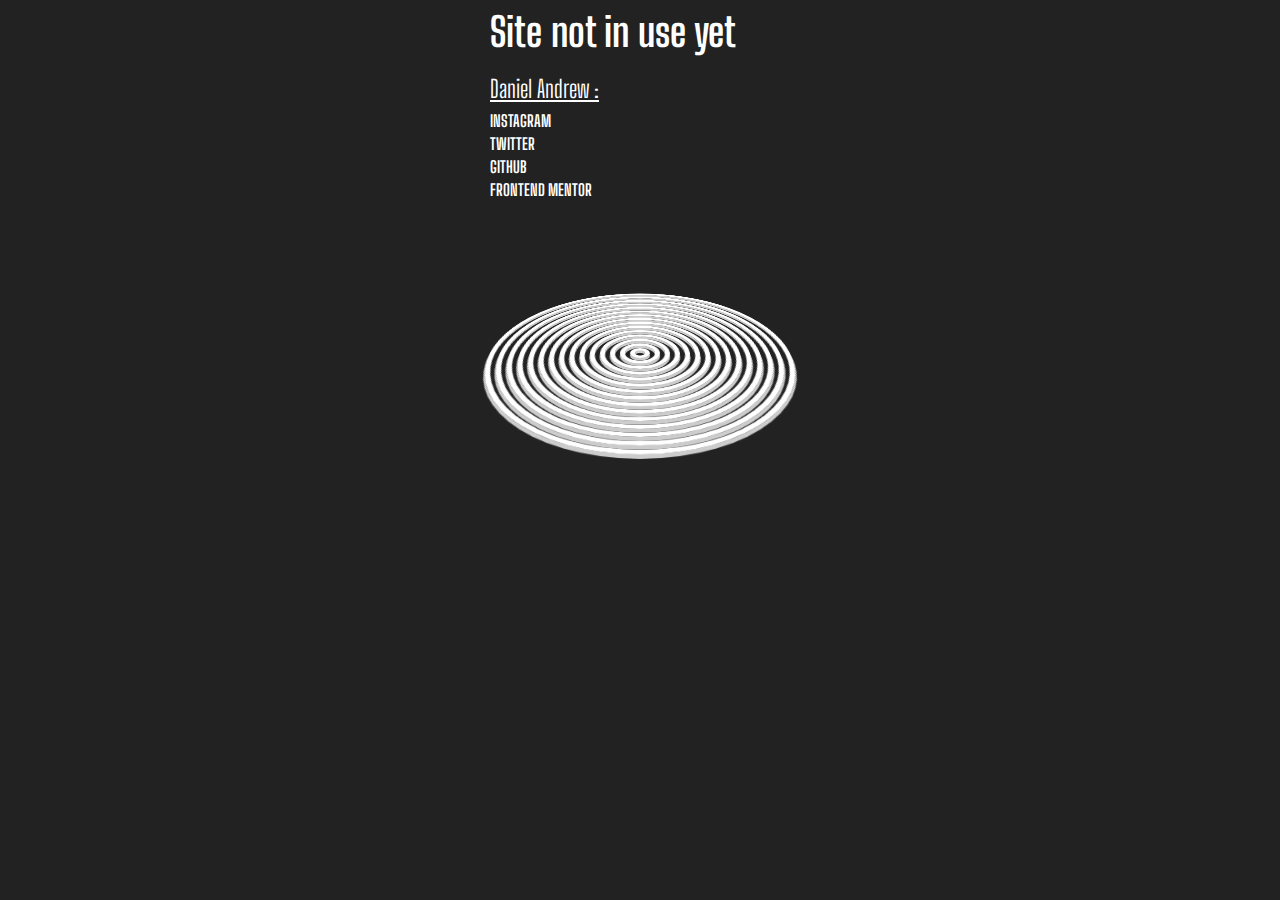
<file: index.html>
<!DOCTYPE html>
<html lang="en">
<head>
    <meta charset="UTF-8">
    <meta http-equiv="X-UA-Compatible" content="IE=edge">
    <meta name="viewport" content="width=device-width, initial-scale=1.0">
    <title>Daniel Andrew</title>
    <link rel="stylesheet" href="wavy.css">
    
</head>
<body>
  <main>

    <div>
     
      <p><h1>Site not in use yet</h1></p>
      <p>Daniel Andrew :</p>

      </div>
    
    
    <div>
      <ul>
        <li><a class="links" href="https://www.instagram.com/dxniel_xndrew/">Instagram</a></li>
        <li><a class="links" href="https://www.twitter.com/DxnielXndrew/">Twitter</a></li>
        <li><a class="links" href="https://github.com/DxnielXndrew">GitHub</a></li>
        <li><a class="links" href="https://www.frontendmentor.io/profile/DanielAndrew1">Frontend Mentor</a></li>
      </ul>
   </div>
    
    <div class="loader">
        <span></span>
        <span></span>
        <span></span>
        <span></span>
        <span></span>
        <span></span>
        <span></span>
        <span></span>
        <span></span>
        <span></span>
        <span></span>
        <span></span>
        <span></span>
        <span></span>
        <span></span>
    </div>
  </main>
</body>
</html>
</file>
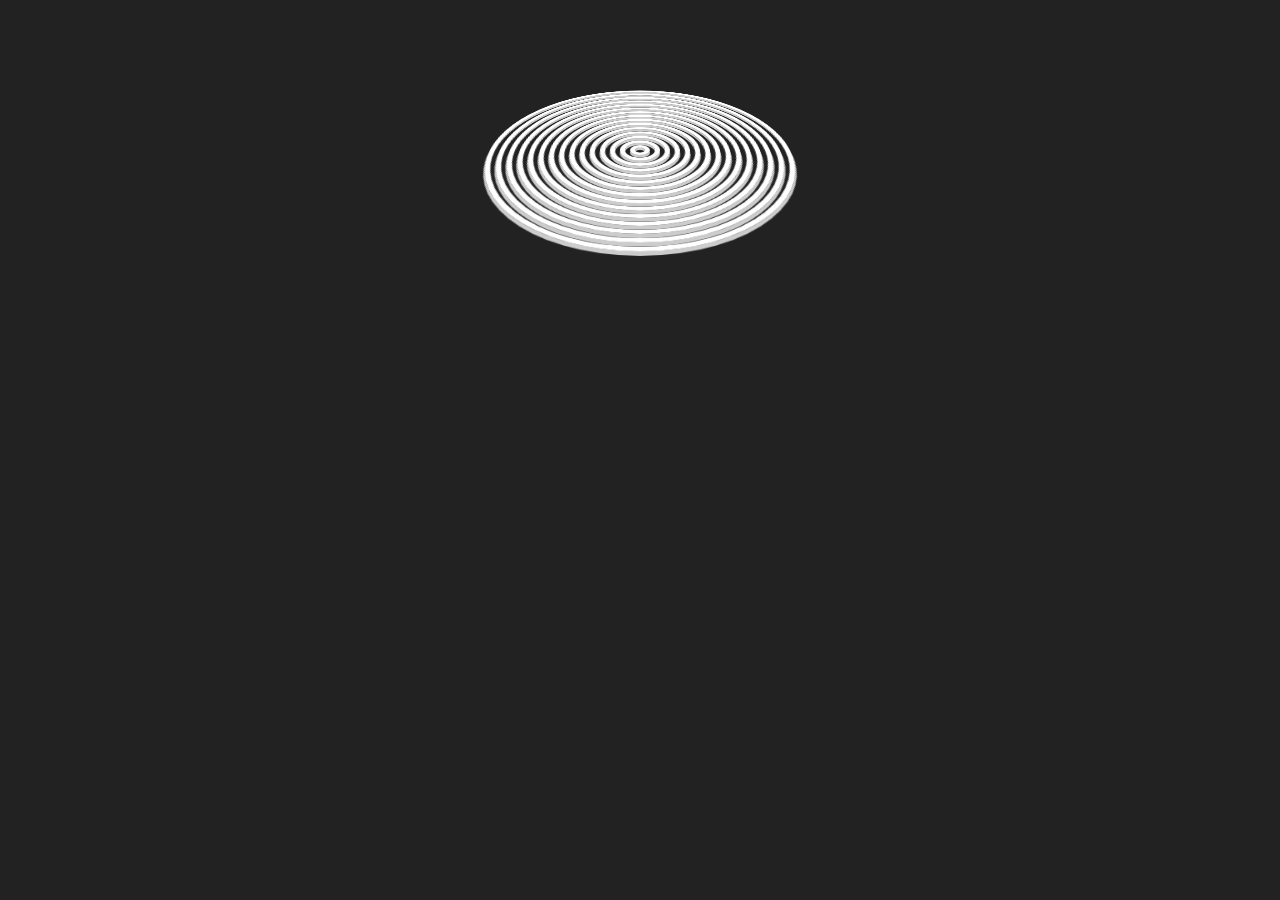
<file: wavy.html>
<!DOCTYPE html>
<html lang="en">
<head>
    <meta charset="UTF-8">
    <meta http-equiv="X-UA-Compatible" content="IE=edge">
    <meta name="viewport" content="width=device-width, initial-scale=1.0">
    <title>Wavy Circle</title>
    <link rel="stylesheet" href="wavy.css">
</head>
<body>
    <div class="loader">
        <span></span>
        <span></span>
        <span></span>
        <span></span>
        <span></span>
        <span></span>
        <span></span>
        <span></span>
        <span></span>
        <span></span>
        <span></span>
        <span></span>
        <span></span>
        <span></span>
        <span></span>
    </div>
</body>
</html>
</file>
<file: wavy.css>
@import url('https://fonts.googleapis.com/css2?family=Big+Shoulders+Display:wght@700&display=swap');

* {
    margin: 0;
    padding: 0;
    font-family: "Big Shoulders Display";
    color: white;
}
body {
    display: flex;
    flex: column;
    justify-content: center;
    min-height: 100vh;
    background: #222;
}
h1 {
    font-size: 40px;
    padding-bottom: 10px;

}
main {
    padding-bottom: 30px;
}

p {
    font-size: 24px;
    text-decoration: underline;
    padding-bottom: 8px;
}

.links {
    color: white;
    font-family: "Big Shoulders Display";
    text-decoration: none;
    text-transform: uppercase;
    font-size: 16px;
    font-weight: bolder;
    transition: all 400ms ease
    }
    .links:hover {
        color: #000;
        font-size: 20px;
    }

li {
    list-style-type: none;
    font-family: "Big Shoulders Display", cursive, monospace;
    margin-bottom: 4px;
}


.loader {
    position: relative;
    width: 300px;
    height: 300px;
    transform-style: preserve-3d;
    transform: perspective(500px) rotateX(60deg)
}
.loader span {
    position: absolute;
    display: block;
    border: 5px solid #fff;
    box-shadow: 0 5px 0 #ccc,
                inset 0 5px 0 #ccc;

    box-sizing: border-box;
    border-radius: 50%;
    animation: animate 2s ease-in-out infinite;
}

.loader span:hover {
    position: absolute;
    display: block;
    border: 5px solid #000;
    box-shadow: 0 5px 0 #111,
                inset 0 5px 0 #111;

    box-sizing: border-box;
    border-radius: 50%;
    animation: animate 2s ease-in-out infinite;
}

@keyframes animate {
    0%,100%{
        transform: translateZ(-100px)
    }
    50%{
        transform: translateZ(100px)
    }
}


.loader span:nth-child(1) {
    top: 0;
    left: 0;
    bottom: 0;
    right: 0;
    animation-delay: 0s;
}
.loader span:nth-child(2) {
    top: 10px;
    left: 10px;
    bottom: 10px;
    right: 10px;
    animation-delay: 0.1s;
}
.loader span:nth-child(3) {
    top: 20px;
    left: 20px;
    bottom: 20px;
    right: 20px;
    animation-delay: 0.2s;
}
.loader span:nth-child(4) {
    top: 30px;
    left: 30px;
    bottom: 30px;
    right: 30px;
    animation-delay: 0.3s;
}
.loader span:nth-child(5) {
    top: 40px;
    left: 40px;
    bottom: 40px;
    right: 40px;
    animation-delay: 0.4s;
}
.loader span:nth-child(6) {
    top: 50px;
    left: 50px;
    bottom: 50px;
    right: 50px;
    animation-delay: 0.5s;
}
.loader span:nth-child(7) {
    top: 60px;
    left: 60px;
    bottom: 60px;
    right: 60px;
    animation-delay: 0.6s;
}
.loader span:nth-child(8) {
    top: 70px;
    left: 70px;
    bottom: 70px;
    right: 70px;
    animation-delay: 0.7s;
}
.loader span:nth-child(9) {
    top: 80px;
    left: 80px;
    bottom: 80px;
    right: 80px;
    animation-delay: 0.8s;
}
.loader span:nth-child(10) {
    top: 90px;
    left: 90px;
    bottom: 90px;
    right: 90px;
    animation-delay: 0.9s;
}
.loader span:nth-child(11) {
    top: 100px;
    left: 100px;
    bottom: 100px;
    right: 100px;
    animation-delay: 1s;
}
.loader span:nth-child(12) {
    top: 110px;
    left: 110px;
    bottom: 110px;
    right: 110px;
    animation-delay: 1.1s;
}
.loader span:nth-child(13) {
    top: 120px;
    left: 120px;
    bottom: 120px;
    right: 120px;
    animation-delay: 1.2s;
}
.loader span:nth-child(14) {
    top: 130px;
    left: 130px;
    bottom: 130px;
    right: 130px;
    animation-delay: 1.3s;
}
.loader span:nth-child(15) {
    top: 140px;
    left: 140px;
    bottom: 140px;
    right: 140px;
    animation-delay: 1.4s;
}

@media only screen and (max-width: 450px) {
    body {
        flex-wrap: wrap;
    }
    main {
        text-align: center;
    }
    div {
        margin-top: 20px;
    }
    * {
        margin: 0;
        padding: 0;
        font-family: "Big Shoulders Display";
        color: white;
    }
    body {
        display: flex;
        flex: column;
        justify-content: center;
        min-height: 100vh;
        background: #222;
    }
    h1 {
        font-size: 30px;
        padding-bottom: 10px;
    }
    main {
        padding-bottom: 30px;
    }
    
    p {
        font-size: 20px;
    }
    
    .links {
        color: white;
        font-size: 14px;
        font-weight: bolder;
        }
        .links:hover {
            color: #000;
        }
    
    li {
        list-style-type: none;
        font-family: "Big Shoulders Display", cursive, monospace
    }
    
    a {
        font-family: "Big Shoulders Display";
    }
}
</file>
